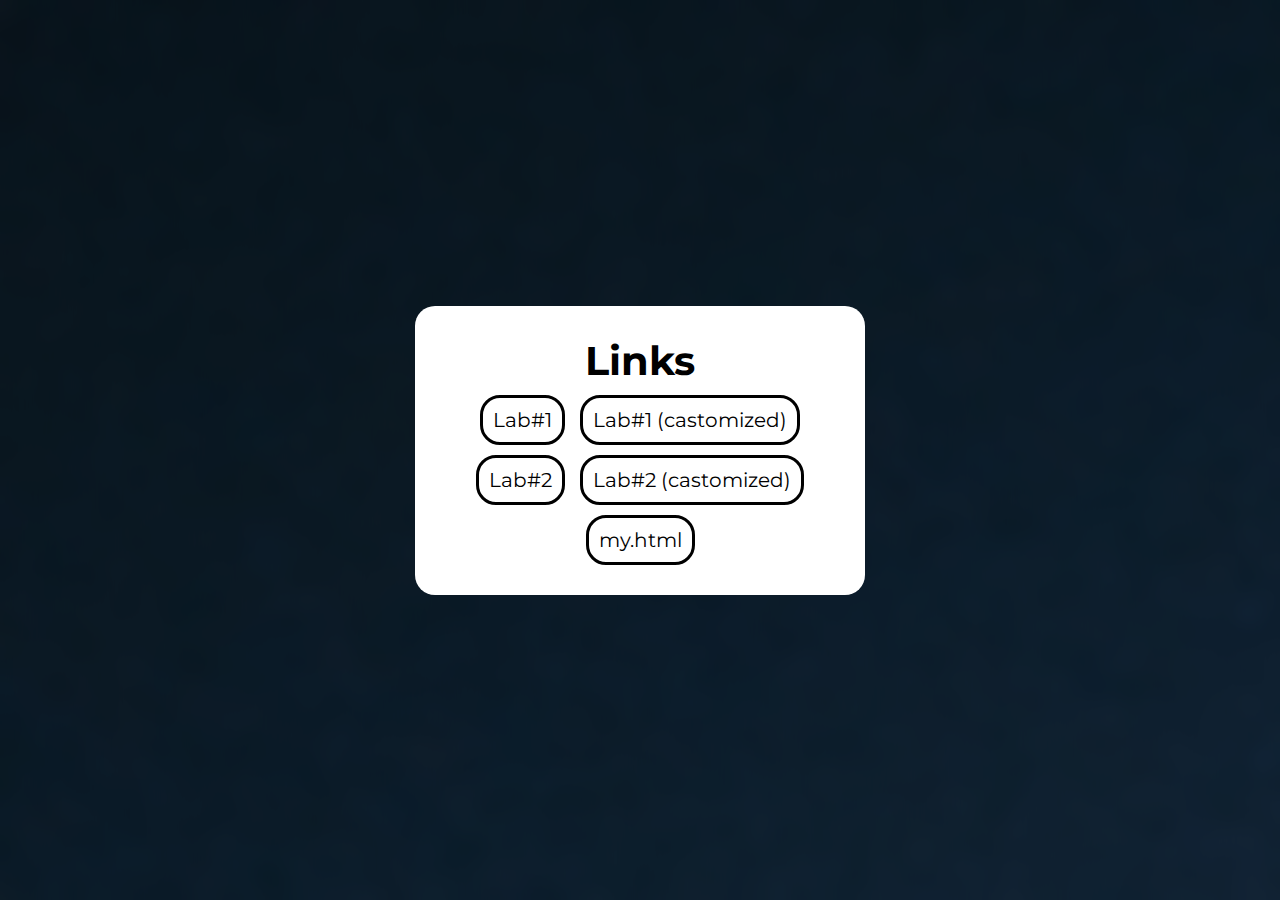
<file: index.html>
<!DOCTYPE html>
<html lang="en">
  <head>
    <meta charset="UTF-8" />
    <meta name="viewport" content="width=device-width, initial-scale=1.0" />
    <title>Links</title>
    <link rel="stylesheet" href="./index.css" />
    <link rel="preconnect" href="https://fonts.googleapis.com" />
    <link rel="preconnect" href="https://fonts.gstatic.com" crossorigin />
    <link
      href="https://fonts.googleapis.com/css2?family=Montserrat:ital,wght@0,100..900;1,100..900&display=swap"
      rel="stylesheet"
    />
  </head>
  <body>
    <div class="container">
      <h1>Links</h1>
      <div class="group">
        <a class="button" href="https://naziziki.github.io/lw1/lab1.html">
          Lab#1
        </a>
        <a class="button" href="https://naziziki.github.io/lw1/lab1.2.html">
          Lab#1 (castomized)
        </a>
      </div>
      <div class="group">
        <a class="button" href="https://naziziki.github.io/lw2/lab2.html">
          Lab#2
        </a>

        <a class="button" href="https://naziziki.github.io/lw2/lab2.2.html">
          Lab#2 (castomized)
        </a>
      </div>
      <div class="group">
        <div class="button" href="https://naziziki.github.io/Link-site/my.html">
          my.html
        </div>
      </div>
    </div>
  </body>
</html>
</file>
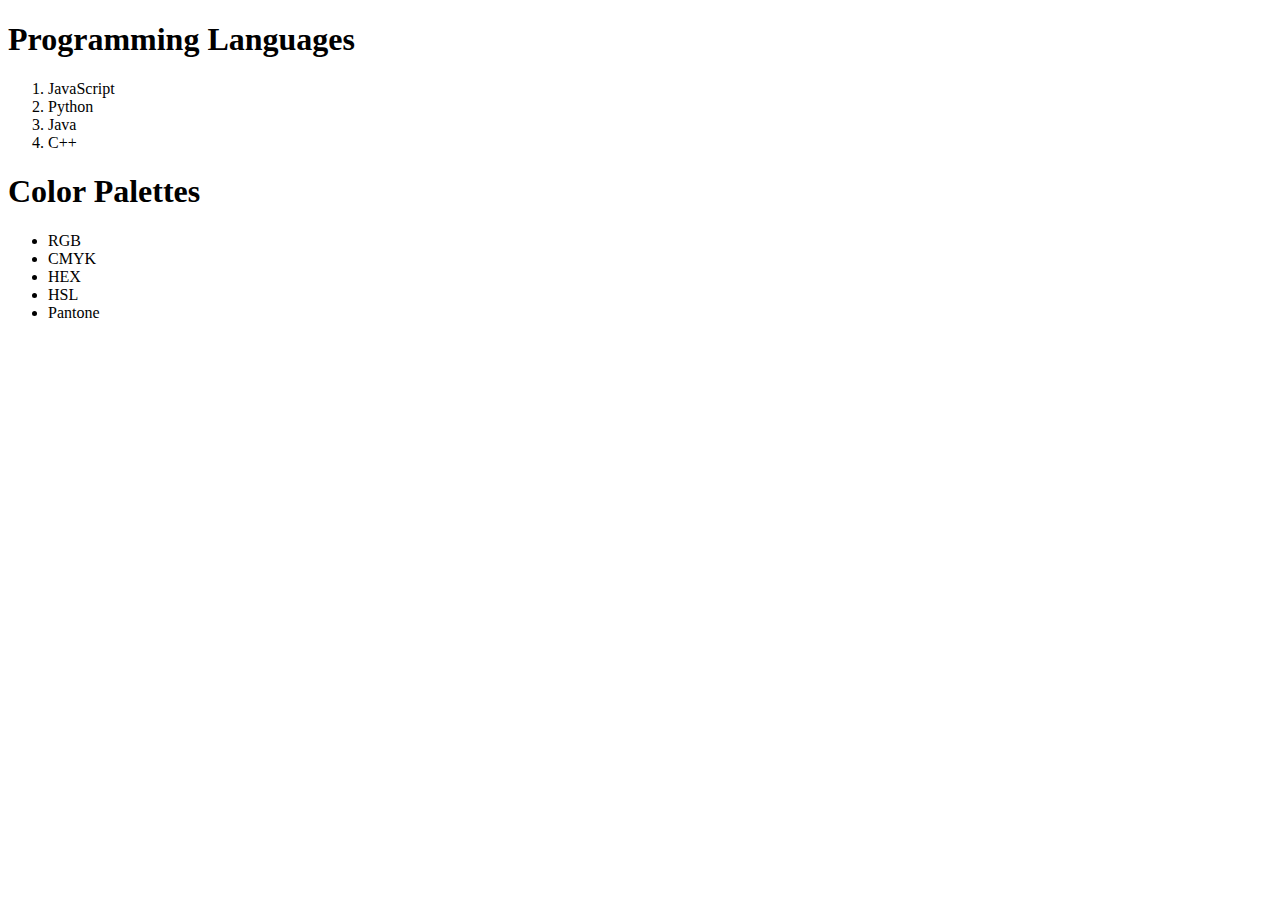
<file: my.html>
<!DOCTYPE html>
<html lang="en">
  <head>
    <meta charset="UTF-8" />
    <meta name="viewport" content="width=device-width, initial-scale=1.0" />
    <title>my.html</title>
  </head>
  <body>
    <h1>Programming Languages</h1>
    <ol>
      <li>JavaScript</li>
      <li>Python</li>
      <li>Java</li>
      <li>C++</li>
    </ol>

    <h1>Color Palettes</h1>
    <ul>
      <li>RGB</li>
      <li>CMYK</li>
      <li>HEX</li>
      <li>HSL</li>
      <li>Pantone</li>
    </ul>
  </body>
</html>
</file>
<file: index.css>
* {
  padding: 0;
  margin: 0;
  box-sizing: border-box;
}

body {
  background-image: url(./img/pexels-matreding-28271529.jpg);
  backdrop-filter: blur(5px);
  display: flex;
  justify-content: center;
  align-items: center;
  height: 100vh;
  font-family: Montserrat;
  font-size: 20px;
  backdrop-filter: blur(10px);
}
a {
  text-decoration: none; /* Убирает подчеркивание */
  color: inherit;
}
.container {
  background: white;
  width: 100%;
  max-width: 450px;
  display: flex;
  align-items: center;
  justify-content: center;
  flex-direction: column;
  gap: 10px;
  padding: 30px;
  border-radius: 20px;
}

.group {
  display: flex;
  justify-content: center;
  gap: 15px;
}

.button {
  padding: 10px;
  border-radius: 20px;
  border: solid 3px black;
  cursor: pointer;
  transition: color 0.3s ease, background-color 0.3s ease, border 0.3s ease;
}

.button:hover {
  background-color: grey;
  border: solid 3px grey;
  color: white;
}
</file>
